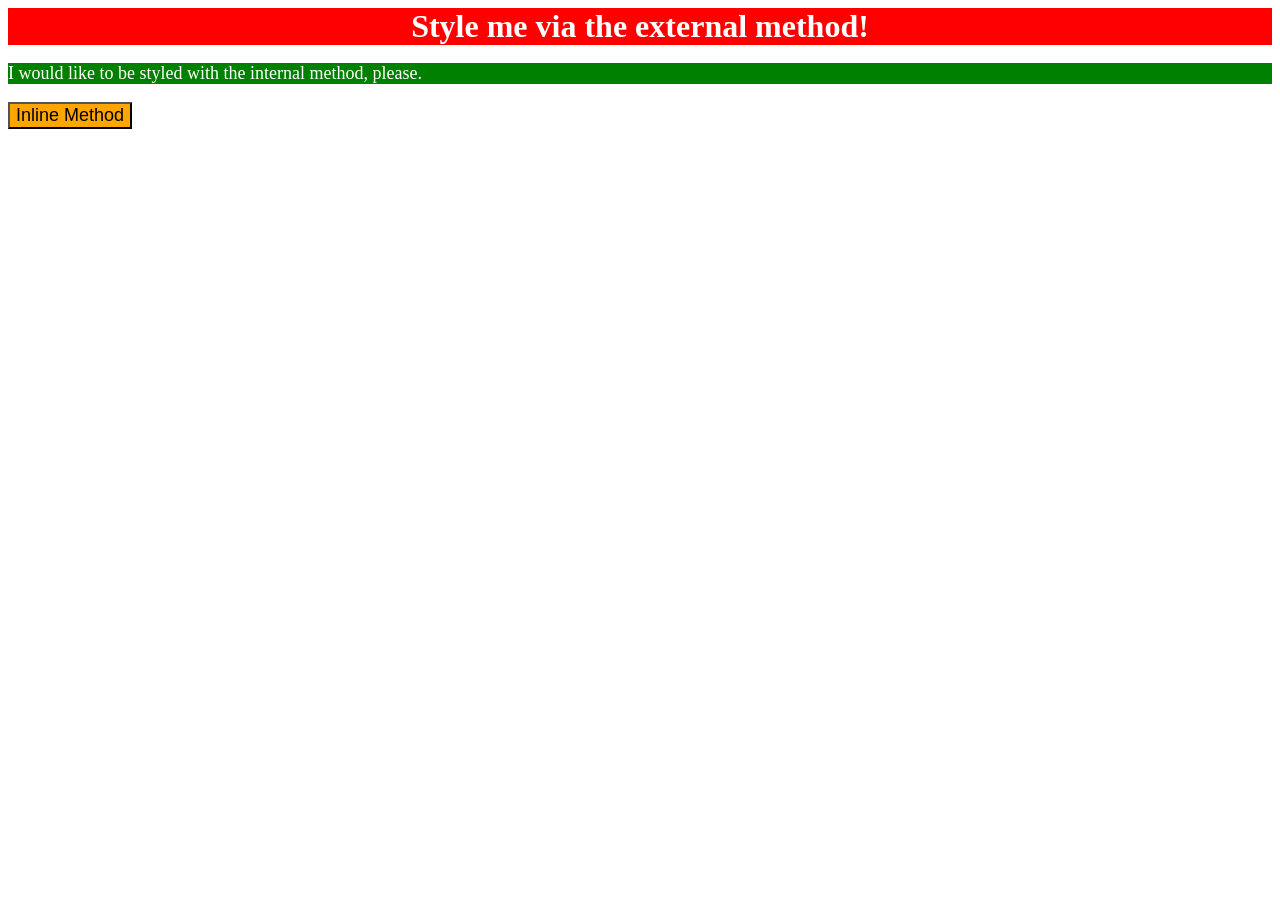
<file: foundations/01-css-methods/index.html>
<!DOCTYPE html>
<html lang="en">
  <head>
    <meta charset="UTF-8">
    <meta http-equiv="X-UA-Compatible" content="IE=edge">
    <meta name="viewport" content="width=device-width, initial-scale=1.0">
    <title>Methods for Adding CSS</title>
    <link rel="stylesheet" href="styles.css">
    <style>
      p {
        background-color: green;
        color: white;
        font-size: 18px;
      }
    </style>

  </head>
  <body>
    <div>Style me via the external method!</div>
    <p>I would like to be styled with the internal method, please.</p>
    <button style="background-color:orange; font-size:18px;">Inline Method</button>
  </body>
</html>
</file>
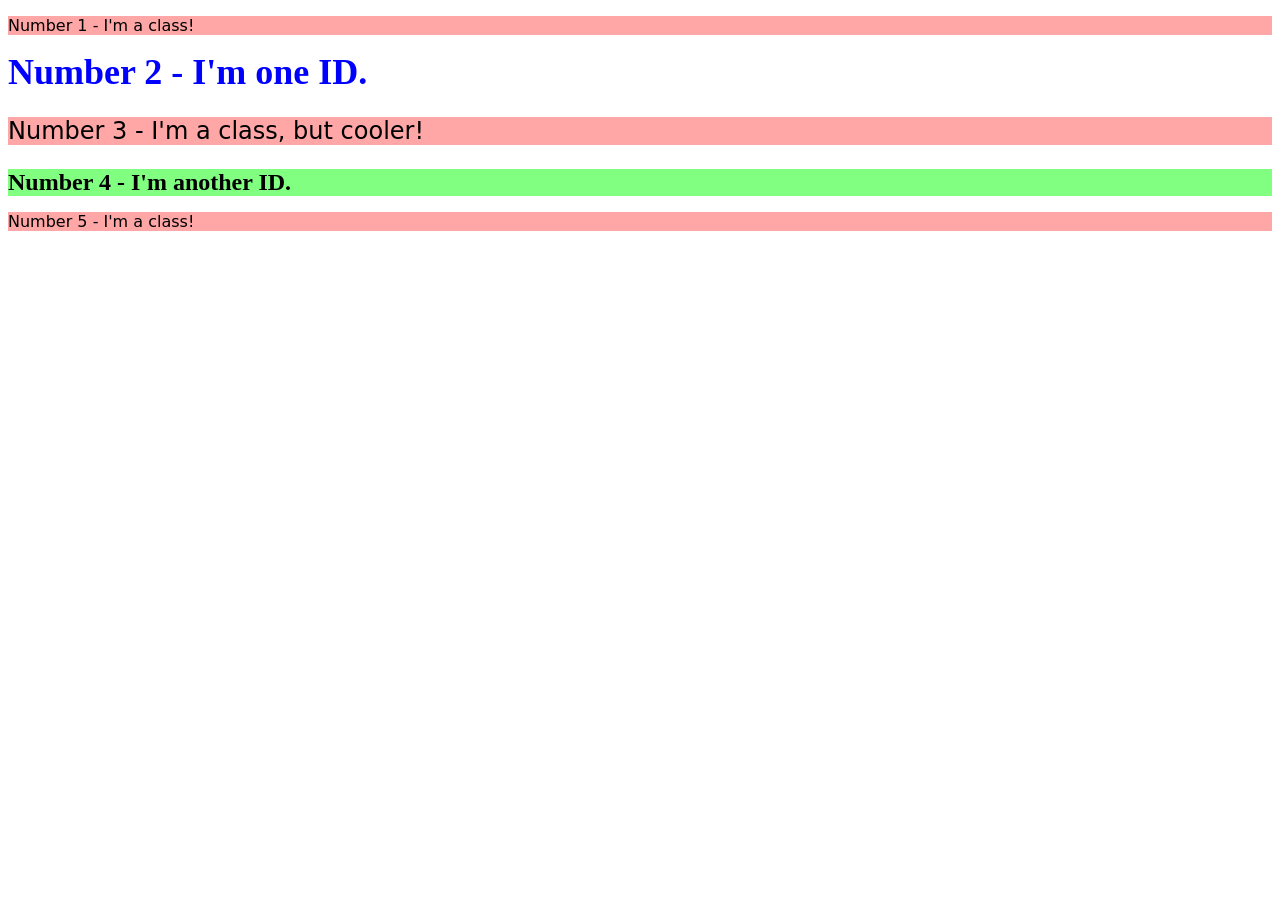
<file: foundations/02-class-id-selectors/index.html>
<!DOCTYPE html>
<html lang="en">
  <head>
    <meta charset="UTF-8">
    <meta http-equiv="X-UA-Compatible" content="IE=edge">
    <meta name="viewport" content="width=device-width, initial-scale=1.0">
    <title>Class and ID Selectors</title>
    <link rel="stylesheet" href="style.css">
  </head>
  <body>
    <p class="odd">Number 1 - I'm a class!</p>
    <div id="two">Number 2 - I'm one ID.</div>
    <p class="odd assign-font-size">Number 3 - I'm a class, but cooler!</p>
    <div class="assign-font-size" id="four">Number 4 - I'm another ID.</div>
    <p class="odd">Number 5 - I'm a class!</p>
  </body>
</html>
</file>
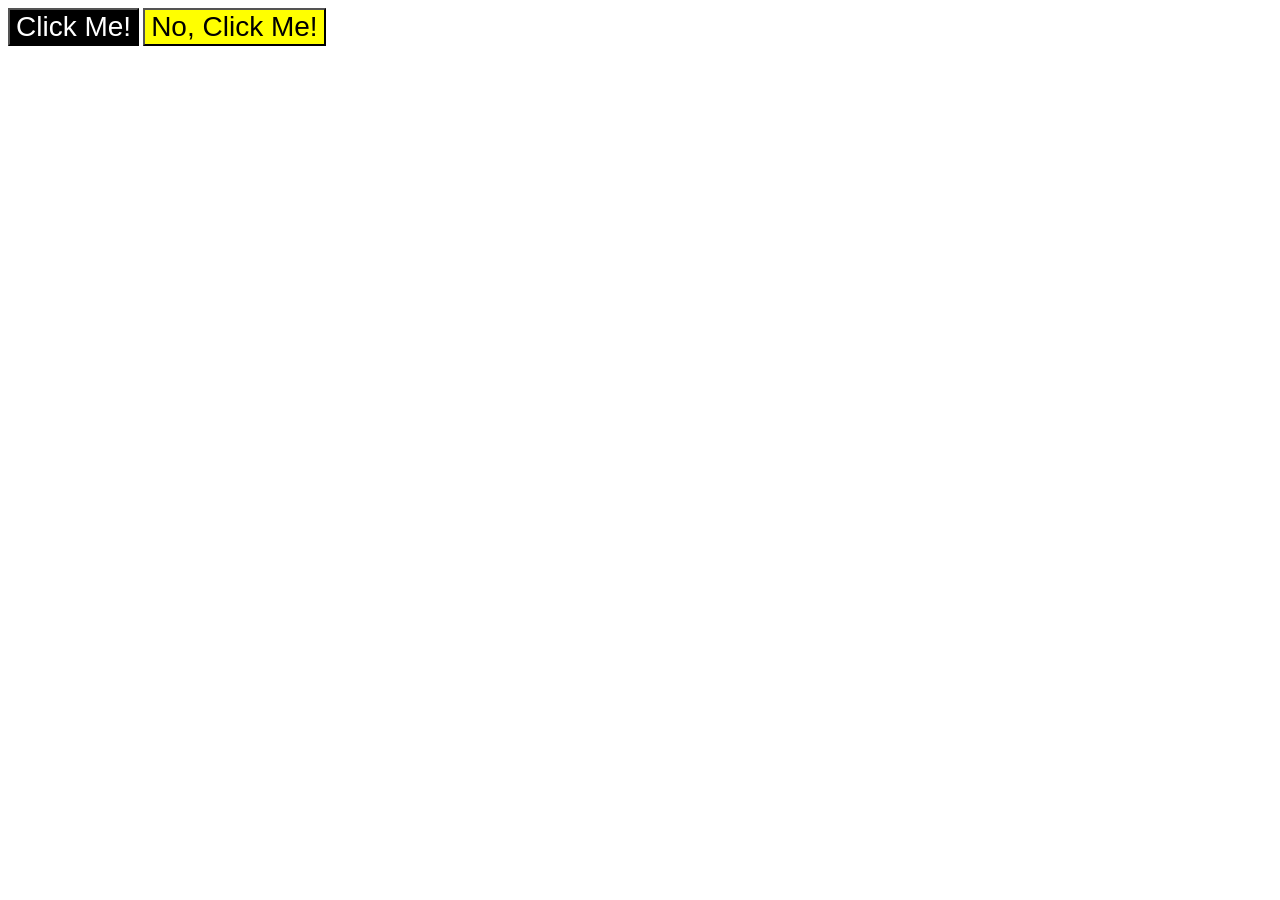
<file: foundations/03-grouping-selectors/index.html>
<!DOCTYPE html>
<html lang="en">
  <head>
    <meta charset="UTF-8">
    <meta http-equiv="X-UA-Compatible" content="IE=edge">
    <meta name="viewport" content="width=device-width, initial-scale=1.0">
    <title>Grouping Selectors</title>
    <link rel="stylesheet" href="style.css">
  </head>
  <body>
    <button class="black">Click Me!</button>
    <button class="yellow">No, Click Me!</button>
  </body>
</html>
</file>
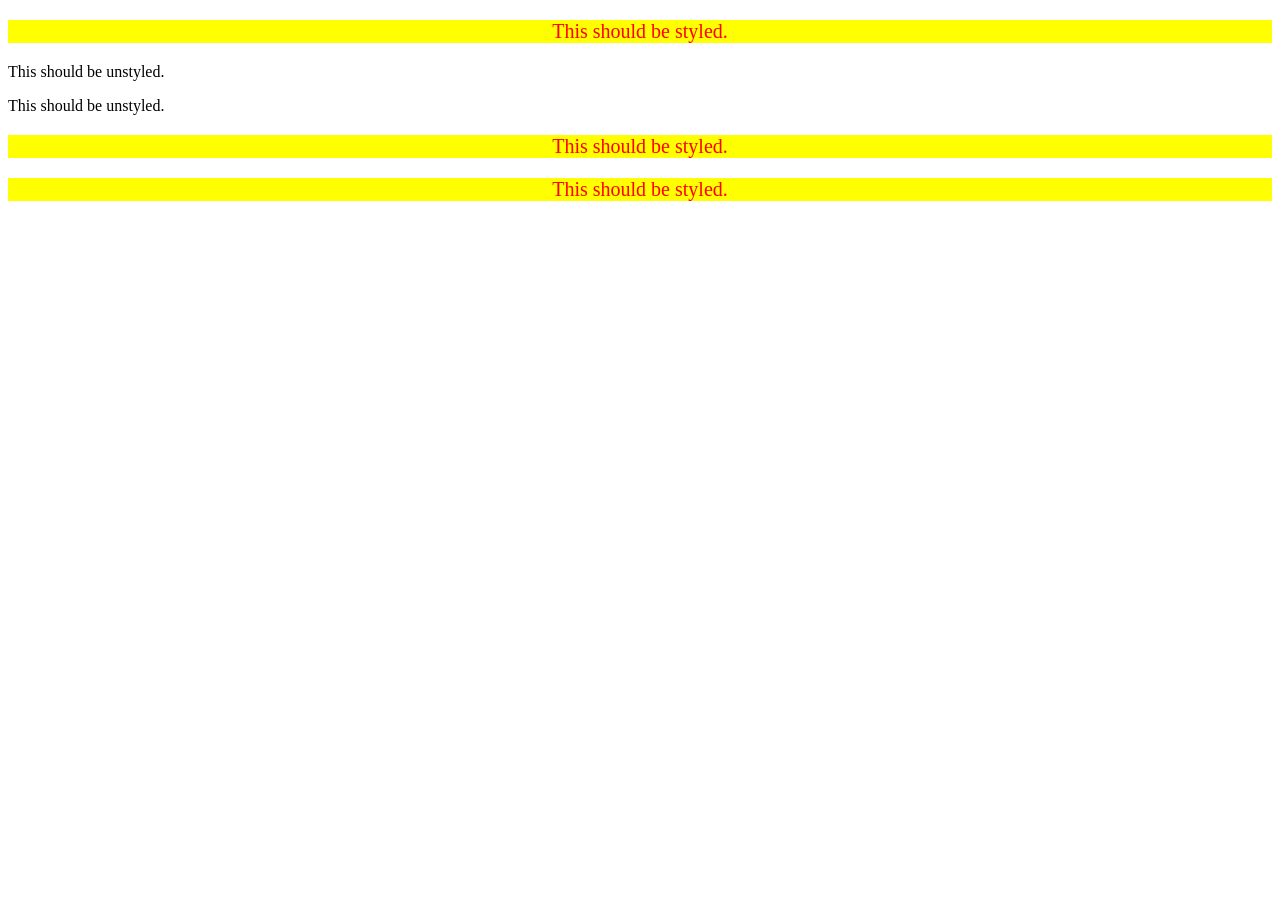
<file: foundations/05-descendant-combinator/index.html>
<!DOCTYPE html>
<html lang="en">
  <head>
    <meta charset="UTF-8">
    <meta http-equiv="X-UA-Compatible" content="IE=edge">
    <meta name="viewport" content="width=device-width, initial-scale=1.0">
    <title>Descendant Combinator</title>
    <link rel="stylesheet" href="style.css">
  </head>
  <body>
    <div class="container">
      <p class="text">This should be styled.</p>
    </div>
    <p class="text">This should be unstyled.</p>
    <p class="text">This should be unstyled.</p>
    <div class="container">
      <p class="text">This should be styled.</p>
      <p class="text">This should be styled.</p>
    </div>
  </body>
</html>
</file>
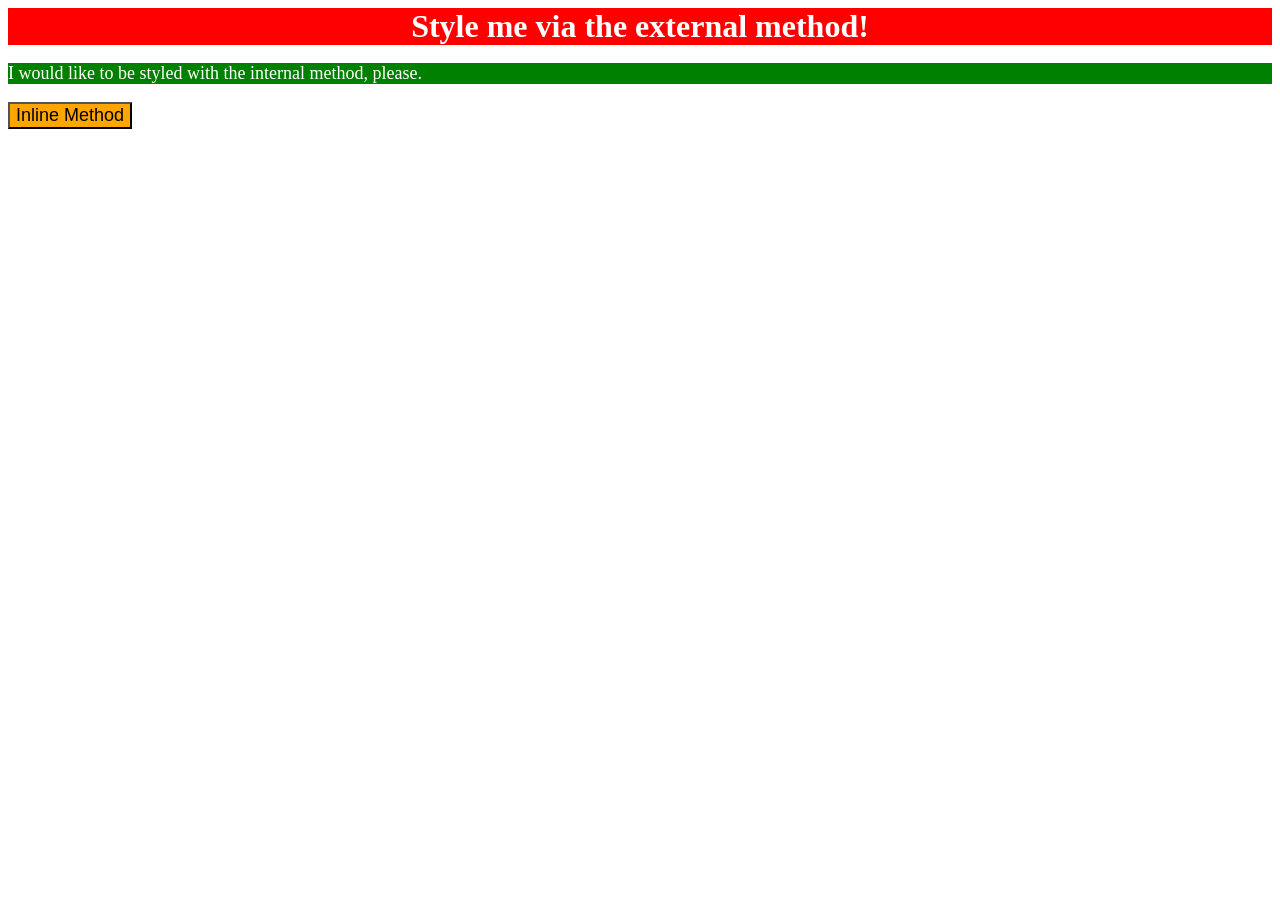
<file: foundations/intro-to-css/01-css-methods/index.html>
<!DOCTYPE html>
<html lang="en">
  <head>
    <meta charset="UTF-8">
    <meta http-equiv="X-UA-Compatible" content="IE=edge">
    <meta name="viewport" content="width=device-width, initial-scale=1.0">
    <title>Methods for Adding CSS</title>
    <style>
      p {
        background-color: green;
        color: white;
        font-size: 18px;
      }
    </style>
    <link rel="stylesheet" href="style.css"
  </head>
  <body>
    <div>Style me via the external method!</div>
    <p>I would like to be styled with the internal method, please.</p>
    <button style="background-color: orange; font-size: 18px;">Inline Method</button>
  </body>
</html>
</file>
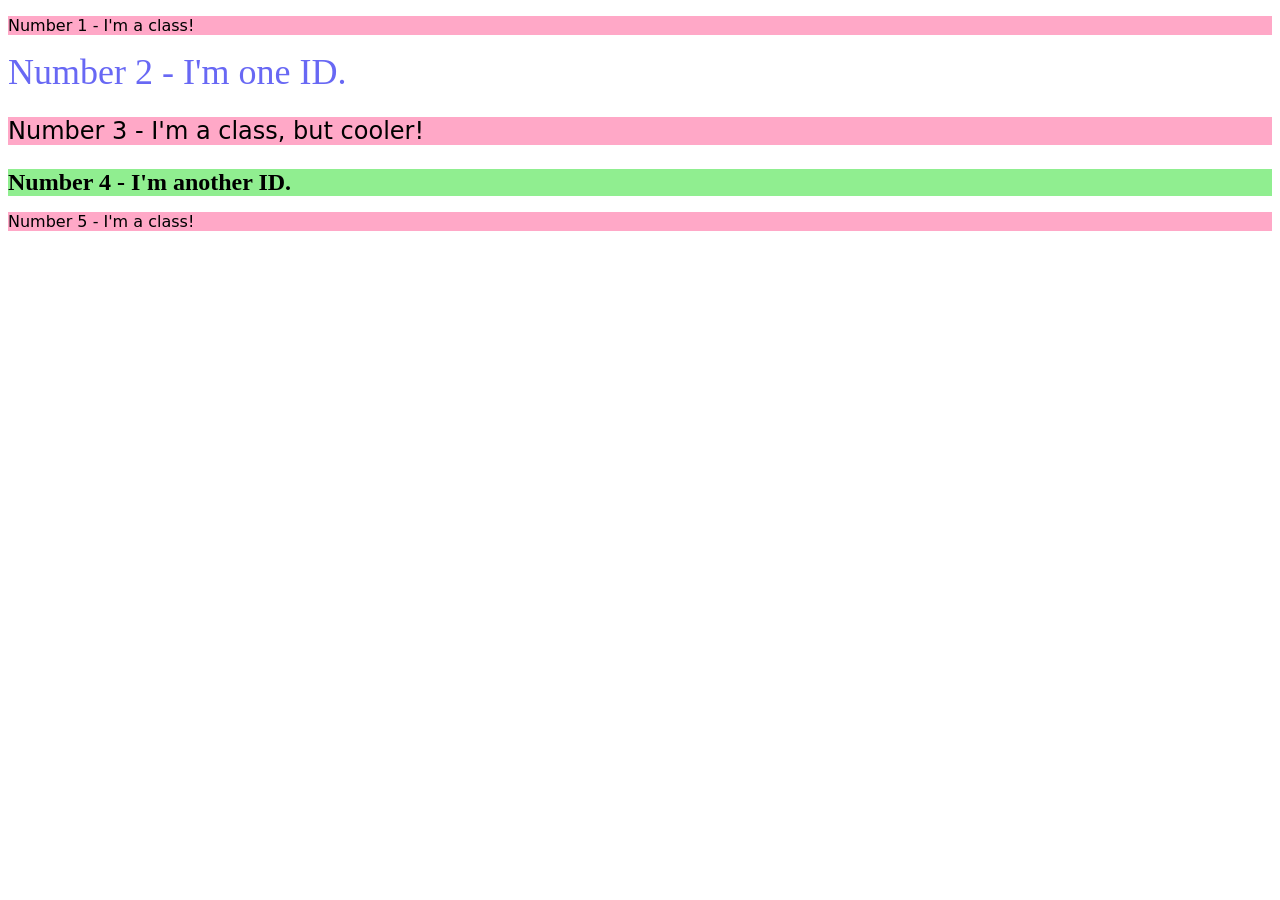
<file: foundations/intro-to-css/02-class-id-selectors/index.html>
<!DOCTYPE html>
<html lang="en">
  <head>
    <meta charset="UTF-8">
    <meta http-equiv="X-UA-Compatible" content="IE=edge">
    <meta name="viewport" content="width=device-width, initial-scale=1.0">
    <title>Class and ID Selectors</title>
    <link rel="stylesheet" href="style.css">
  </head>
  <body>
    <p class="odd-numbered">Number 1 - I'm a class!</p>
    <div id="second-element">Number 2 - I'm one ID.</div>
    <p class="odd-numbered adjust-font-size">Number 3 - I'm a class, but cooler!</p>
    <div id="fourth-element" class="adjust-font-size">Number 4 - I'm another ID.</div>
    <p class="odd-numbered">Number 5 - I'm a class!</p>
  </body>
</html>
</file>
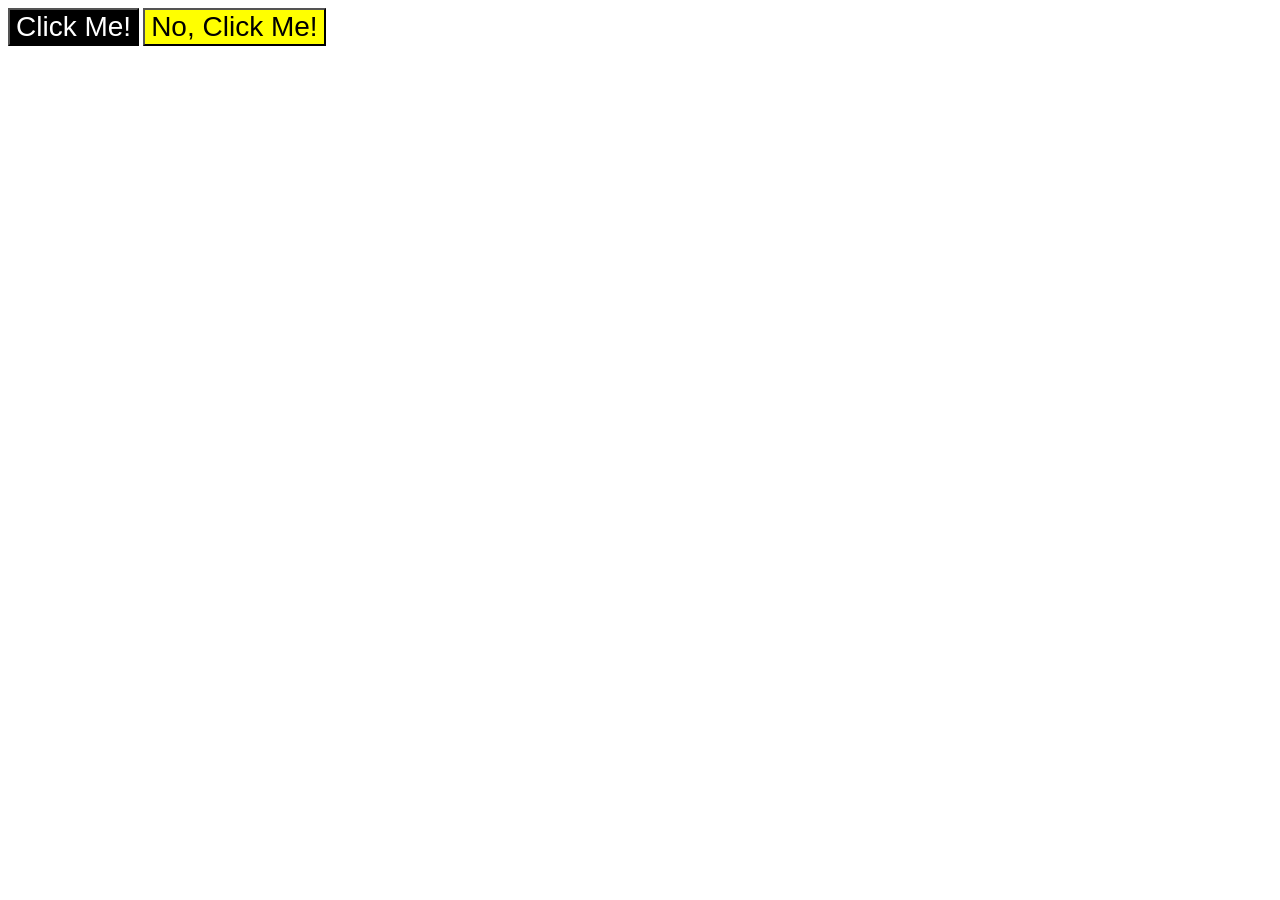
<file: foundations/intro-to-css/03-grouping-selectors/index.html>
<!DOCTYPE html>
<html lang="en">
  <head>
    <meta charset="UTF-8">
    <meta http-equiv="X-UA-Compatible" content="IE=edge">
    <meta name="viewport" content="width=device-width, initial-scale=1.0">
    <title>Grouping Selectors</title>
    <link rel="stylesheet" href="style.css">
  </head>
  <body>
    <button class="first">Click Me!</button>
    <button class="second">No, Click Me!</button>
  </body>
</html>
</file>
<file: foundations/01-css-methods/styles.css>
div {
  background-color: red;
  color: white;
  font-size: 32px;
  text-align: center;
  font-weight: bold;
}
</file>
<file: foundations/02-class-id-selectors/style.css>
.odd {
  background-color: rgb(255, 167, 167);
  font-family: 'Verdana', 'DejaVu Sans', sans-serif;
}

.assign-font-size {
  font-size: 24px;
}

#two {
  color: #0000ff;
  font-size: 36px;
  font-weight: bold;
}

#four {
  background-color: hsl(120, 100%, 75%);
  font-weight: bold;
}
</file>
<file: foundations/03-grouping-selectors/style.css>
.black,
.yellow {
  font-size: 28px;
  font-family: 'Helvetica', 'Times New Roman', sans-serif;
}

.black {
  background-color: black;
  color: white;
}

.yellow {
  background-color: yellow;
}
</file>
<file: foundations/05-descendant-combinator/style.css>
.container .text {
  background-color: yellow;
  color: red;
  font-size: 20px;
  text-align: center;
}
</file>
<file: foundations/intro-to-css/01-css-methods/style.css>
div {
    background-color: red;
    color: white;
    font-size: 32px;
    text-align: center;
    font-weight: bold;
}
</file>
<file: foundations/intro-to-css/02-class-id-selectors/style.css>
.odd-numbered {
    background-color: hwb(339 66% 0%);
    font-family: Verdana, DejaVu Sans, sans-serif;
}

#second-element {
    color: rgb(104, 104, 244);
    font-size: 36px;
}

#fourth-element {
    background-color: lightgreen;
    font-weight: bold;
}

.adjust-font-size {
    font-size: 24px;
}
</file>
<file: foundations/intro-to-css/03-grouping-selectors/style.css>
.first {
    background-color: black;
    color: white;
}

.second {
    background-color: yellow;
}

.first, .second {
    font-size: 28px;
    font-family: Helvetica, 'Times New Roman', sans-serif;
}/* Add CSS Styling */
</file>
